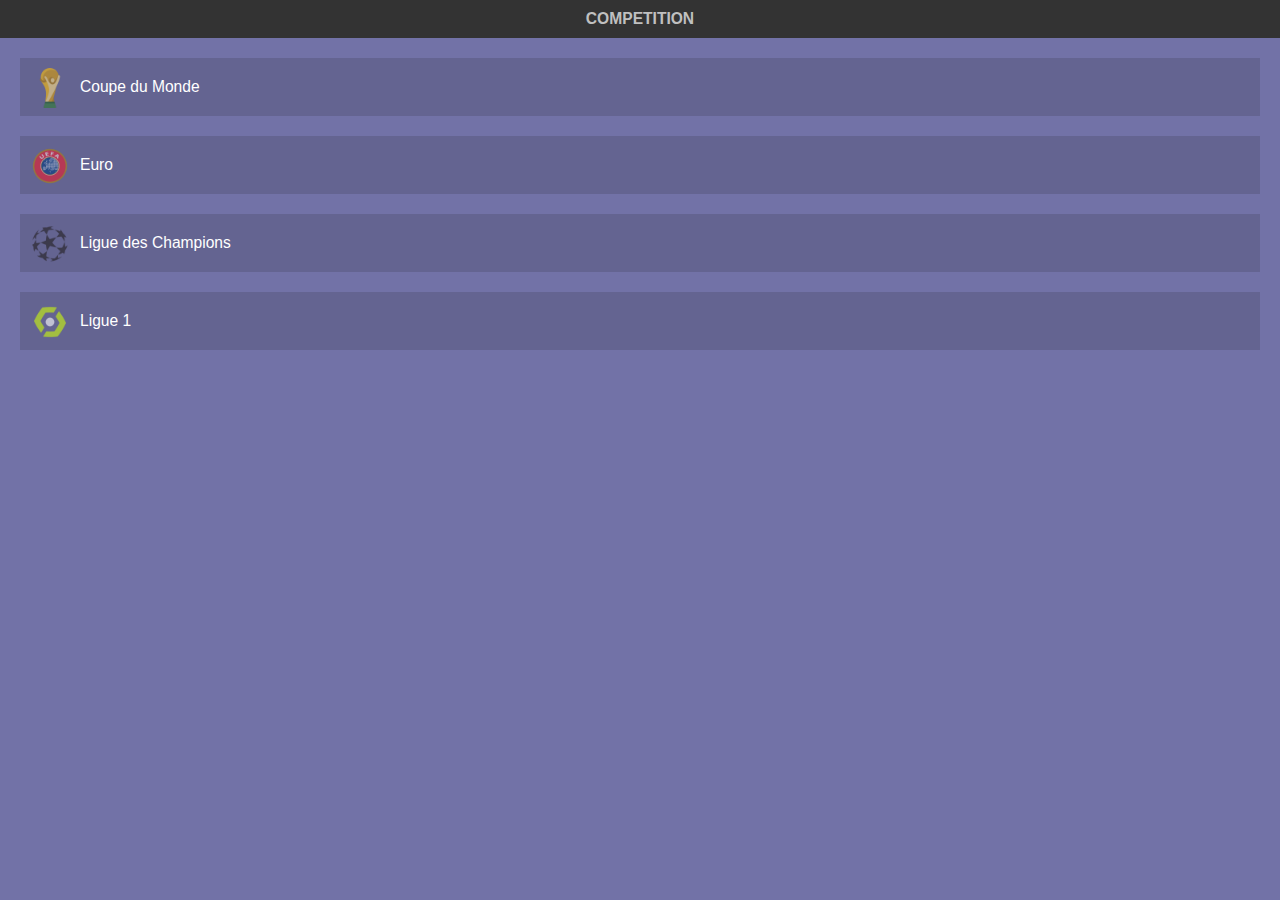
<file: index.html>
<!doctype html>
<html lang="en" ng-app="wfk">

<head>
  <meta charset="utf-8">
  <title ng:bind-template="{{titre_site}}"></title>
  <meta name="viewport" content="width=device-width, initial-scale=1">
  <link rel="stylesheet" href="css/bootstrap.css">
  <link rel="stylesheet" href="css/freakflags.css">
  <link rel="stylesheet" href="css/app.css">
  <script src="js/bom.js"></script>
  <script src="_joueurs/data.js"></script>
  <script src="_joueurs/dataEquipes.js"></script>
  <script src="lib/angular/angular.js"></script>
  <script src="js/app.js"></script>
  <script src="js/controllers.js"></script>
  <script src="js/filters.js"></script>
  <script src="js/services.js"></script>
  <script src="js/directives.js"></script>
  <script src="lib/angular/angular-resource.js"></script>
</head>

<body>
	
  <div ng-view></div>

</body>

</html>
</file>
<file: css/freakflags.css>
/*!*****************************************************

Freak Flags, Copyright ©2020 Michael P. Cohen. Freak flags is licenced under the MIT licence.  

For complete information visit: www.freakflagsprite.com 

******************************************************/

.fflag {
    background-image:url(flagSprite60.png);
    background-repeat:no-repeat;
    background-size: 100% 49494%;
    display: inline-block;
    overflow: hidden;
    position: relative;
    vertical-align: middle;
    box-sizing: content-box;
}
.fflag-CH,
.fflag-NP {box-shadow: none!important}
.fflag-DZ {background-position:center 0.2287%}
.fflag-AO {background-position:center 0.4524%}
.fflag-BJ {background-position:center 0.6721%}
.fflag-BW {background-position:center 0.8958%}
.fflag-BF {background-position:center 1.1162%}
.fflag-BI {background-position:center 1.3379%}
.fflag-CM {background-position:center 1.5589%}
.fflag-CV {background-position:center 1.7836%}
.fflag-CF {background-position:center 2.0047%}
.fflag-TD {background-position:center 2.2247%}
.fflag-CD {background-position:left 2.4467%}
.fflag-DJ {background-position:left 2.6674%}
.fflag-EG {background-position:center 2.8931%}
.fflag-GQ {background-position:center 3.1125%}
.fflag-ER {background-position:left 3.3325%}
.fflag-ET {background-position:center 3.5542%}
.fflag-GA {background-position:center 3.7759%}
.fflag-GM {background-position:center 4.0015%}
.fflag-GH {background-position:center 4.2229%}
.fflag-GN {background-position:center 4.441%}
.fflag-GW {background-position:left 4.66663%}
.fflag-CI {background-position:center 4.8844%}
.fflag-KE {background-position:center 5.1061%}
.fflag-LS {background-position:center 5.3278%}
.fflag-LR {background-position:left 5.5495%}
.fflag-LY {background-position:center 5.7712%}
.fflag-MG {background-position:center 5.994%}
.fflag-MW {background-position:center 6.2156%}
.fflag-ML {background-position:center 6.4363%}
.fflag-MR {background-position:center 6.658%}
.fflag-MU {background-position:center 6.8805%}
.fflag-YT {background-position:center 7.1038%}
.fflag-MA {background-position:center 7.3231%}
.fflag-MZ {background-position:left 7.5448%}
.fflag-NA {background-position:left 7.7661%}
.fflag-NE {background-position:center 7.98937%}
.fflag-NG {background-position:center 8.2099%}
.fflag-CG {background-position:center 8.4316%}
.fflag-RE {background-position:center 8.6533%}
.fflag-RW {background-position:right 8.875%}
.fflag-SH {background-position:center 9.0967%}
.fflag-ST {background-position:center 9.32237%}
.fflag-SN {background-position:center 9.5426%}
.fflag-SC {background-position:left 9.7628%}
.fflag-SL {background-position:center 9.9845%}
.fflag-SO {background-position:center 10.2052%}
.fflag-ZA {background-position:left 10.4269%}
.fflag-SS {background-position:left 10.6486%}
.fflag-SD {background-position:center 10.8703%}
.fflag-SR {background-position:center 11.0945%}
.fflag-SZ {background-position:center 11.3135%}
.fflag-TG {background-position:left 11.5354%}
.fflag-TN {background-position:center 11.7593%}
.fflag-UG {background-position:center 11.9799%}
.fflag-TZ {background-position:center 12.2005%}
.fflag-EH {background-position:center 12.4222%}
.fflag-YE {background-position:center 12.644%}
.fflag-ZM {background-position:center 12.8664%}
.fflag-ZW {background-position:left 13.0873%}
.fflag-AI {background-position:center 13.309%}
.fflag-AG {background-position:center 13.5307%}
.fflag-AR {background-position:center 13.7524%}
.fflag-AW {background-position:left 13.9741%}
.fflag-BS {background-position:left 14.1958%}
.fflag-BB {background-position:center 14.4175%}
.fflag-BQ {background-position:center 14.6415%}
.fflag-BZ {background-position:center 14.8609%}
.fflag-BM {background-position:center 15.0826%}
.fflag-BO {background-position:center 15.306%}
.fflag-VG {background-position:center 15.528%}
.fflag-BR {background-position:center 15.7496%}
.fflag-CA {background-position:center 15.9694%}
.fflag-KY {background-position:center 16.1911%}
.fflag-CL {background-position:left 16.4128%}
.fflag-CO {background-position:left 16.6345%}
.fflag-KM {background-position:center 16.8562%}
.fflag-CR {background-position:center 17.0779%}
.fflag-CU {background-position:left 17.2996%}
.fflag-CW {background-position:center 17.5213%}
.fflag-DM {background-position:center 17.743%}
.fflag-DO {background-position:center 17.968%}
.fflag-EC {background-position:center 18.1864%}
.fflag-SV {background-position:center 18.4081%}
.fflag-FK {background-position:center 18.6298%}
.fflag-GF {background-position:center 18.8515%}
.fflag-GL {background-position:left 19.0732%}
.fflag-GD {background-position:center 19.2987%}
.fflag-GP {background-position:center 19.518%}
.fflag-GT {background-position:center 19.7383%}
.fflag-GY {background-position:center 19.96%}
.fflag-HT {background-position:center 20.1817%}
.fflag-HN {background-position:center 20.4034%}
.fflag-JM {background-position:center 20.6241%}
.fflag-MQ {background-position:center 20.8468%}
.fflag-MX {background-position:center 21.0685%}
.fflag-MS {background-position:center 21.2902%}
.fflag-NI {background-position:center 21.5119%}
.fflag-PA {background-position:center 21.7336%}
.fflag-PY {background-position:center 21.9553%}
.fflag-PE {background-position:center 22.177%}
.fflag-PR {background-position:left 22.4002%}
.fflag-BL {background-position:center 22.6204%}
.fflag-KN {background-position:center 22.8421%}
.fflag-LC {background-position:center 23.0638%}
.fflag-PM {background-position:center 23.2855%}
.fflag-VC {background-position:center 23.5072%}
.fflag-SX {background-position:left 23.732%}
.fflag-TT {background-position:center 23.9506%}
.fflag-TC {background-position:center 24.1723%}
.fflag-US {background-position:center 24.394%}
.fflag-VI {background-position:center 24.6157%}
.fflag-UY {background-position:left 24.8374%}
.fflag-VE {background-position:center 25.0591%}
.fflag-AF {background-position:center 25.2808%}
.fflag-AZ {background-position:center 25.5025%}
.fflag-BD {background-position:center 25.7242%}
.fflag-BT {background-position:center 25.9459%}
.fflag-BN {background-position:center 26.1676%}
.fflag-KH {background-position:center 26.3885%}
.fflag-CN {background-position:left 26.611%}
.fflag-GE {background-position:center 26.8327%}
.fflag-HK {background-position:center 27.0544%}
.fflag-IN {background-position:center 27.2761%}
.fflag-ID {background-position:center 27.4978%}
.fflag-JP {background-position:center 27.7195%}
.fflag-KZ {background-position:center 27.9412%}
.fflag-LA {background-position:center 28.1615%}
.fflag-MO {background-position:center 28.3846%}
.fflag-MY {background-position:center 28.6063%}
.fflag-MV {background-position:center 28.829%}
.fflag-MN {background-position:left 29.0497%}
.fflag-MM {background-position:center 29.2714%}
.fflag-NP {background-position:left 29.4931%}
.fflag-KP {background-position:left 29.7148%}
.fflag-MP {background-position:center 29.9365%}
.fflag-PW {background-position:center 30.1582%}
.fflag-PG {background-position:center 30.3799%}
.fflag-PH {background-position:left 30.6016%}
.fflag-SG {background-position:left 30.8233%}
.fflag-KR {background-position:center 31.045%}
.fflag-LK {background-position:right 31.2667%}
.fflag-TW {background-position:left 31.4884%}
.fflag-TJ {background-position:center 31.7101%}
.fflag-TH {background-position:center 31.9318%}
.fflag-TL {background-position:left 32.1535%}
.fflag-TM {background-position:center 32.3752%}
.fflag-VN {background-position:center 32.5969%}
.fflag-AL {background-position:center 32.8186%}
.fflag-AD {background-position:center 33.0403%}
.fflag-AM {background-position:center 33.258%}
.fflag-AT {background-position:center 33.4837%}
.fflag-BY {background-position:left 33.7054%}
.fflag-BE {background-position:center 33.9271%}
.fflag-BA {background-position:center 34.1488%}
.fflag-BG {background-position:center 34.3705%}
.fflag-HR {background-position:center 34.5922%}
.fflag-CY {background-position:center 34.8139%}
.fflag-CZ {background-position:left 35.0356%}
.fflag-DK {background-position:center 35.2555%}
.fflag-EE {background-position:center 35.479%}
.fflag-FO {background-position:center 35.7007%}
.fflag-FI {background-position:center 35.9224%}
.fflag-FR {background-position:center 36.1441%}
.fflag-DE {background-position:center 36.3658%}
.fflag-GI {background-position:center 36.5875%}
.fflag-GR {background-position:left 36.8092%}
.fflag-HU {background-position:center 37.0309%}
.fflag-IS {background-position:center 37.2526%}
.fflag-IE {background-position:center 37.4743%}
.fflag-IM {background-position:center 37.696%}
.fflag-IT {background-position:center 37.9177%}
.fflag-JE {background-position:center 38.1394%}
.fflag-XK {background-position:center 38.3611%}
.fflag-LV {background-position:center 38.5828%}
.fflag-LI {background-position:left 38.8045%}
.fflag-LT {background-position:center 39.0262%}
.fflag-LU {background-position:center 39.2479%}
.fflag-MT {background-position:left 39.4696%}
.fflag-MD {background-position:center 39.6913%}
.fflag-MC {background-position:center 39.913%}
.fflag-ME {background-position:center 40.1347%}
.fflag-NL {background-position:center 40.3564%}
.fflag-MK {background-position:center 40.5781%}
.fflag-NO {background-position:center 40.7998%}
.fflag-PL {background-position:center 41.0215%}
.fflag-PT {background-position:center 41.2432%}
.fflag-RO {background-position:center 41.4649%}
.fflag-RU {background-position:center 41.6866%}
.fflag-SM {background-position:center 41.9083%}
.fflag-RS {background-position:center 42.13%}
.fflag-SK {background-position:center 42.3517%}
.fflag-SI {background-position:center 42.5734%}
.fflag-ES {background-position:left 42.7951%}
.fflag-SE {background-position:center 43.0168%}
.fflag-CH {background-position:center 43.2385%}
.fflag-TR {background-position:center 43.4602%}
.fflag-UA {background-position:center 43.6819%}
.fflag-GB {background-position:center 43.9036%}
.fflag-VA {background-position:right 44.1253%}
.fflag-BH {background-position:center 44.347%}
.fflag-IR {background-position:center 44.5687%}
.fflag-IQ {background-position:center 44.7904%}
.fflag-IL {background-position:center 45.0121%}
.fflag-KW {background-position:left 45.2338%}
.fflag-JO {background-position:left 45.4555%}
.fflag-KG {background-position:center 45.6772%}
.fflag-LB {background-position:center 45.897%}
.fflag-OM {background-position:left 46.1206%}
.fflag-PK {background-position:center 46.3423%}
.fflag-PS {background-position:center 46.561%}
.fflag-QA {background-position:center 46.7857%}
.fflag-SA {background-position:center 47.0074%}
.fflag-SY {background-position:center 47.2291%}
.fflag-AE {background-position:center 47.4508%}
.fflag-UZ {background-position:left 47.6725%}
.fflag-AS {background-position:right 47.8942%}
.fflag-AU {background-position:center 48.1159%}
.fflag-CX {background-position:center 48.3376%}
.fflag-CC {background-position:center 48.5593%}
.fflag-CK {background-position:center 48.781%}
.fflag-FJ {background-position:center 49.0027%}
.fflag-PF {background-position:center 49.2244%}
.fflag-GU {background-position:center 49.4445%}
.fflag-KI {background-position:center 49.6678%}
.fflag-MH {background-position:left 49.8895%}
.fflag-FM {background-position:center 50.1112%}
.fflag-NC {background-position:center 50.3329%}
.fflag-NZ {background-position:center 50.5546%}
.fflag-NR {background-position:left 50.7763%}
.fflag-NU {background-position:center 50.998%}
.fflag-NF {background-position:center 51.2197%}
.fflag-WS {background-position:left 51.4414%}
.fflag-SB {background-position:left 51.6631%}
.fflag-TK {background-position:center 51.8848%}
.fflag-TO {background-position:left 52.1065%}
.fflag-TV {background-position:center 52.3282%}
.fflag-VU {background-position:left 52.5499%}
.fflag-WF {background-position:center 52.7716%}

/* VC: diff 0.2217 % */
.fflag-KOSOVO {background-position:center 52.9933%}
.fflag-SCOTLAND {background-position:center 53.2150%}
.fflag-NORTHERN-IRELAND {background-position:center 53.4367%}
.fflag-WALES {background-position:center 53.6584%}



.fflag-TD.ff-round,
.fflag-GN.ff-round,
.fflag-CI.ff-round,
.fflag-ML.ff-round,
.fflag-NG.ff-round,
.fflag-BE.ff-round,
.fflag-FR.ff-round,
.fflag-IE.ff-round,
.fflag-IT.ff-round,
.fflag-RO.ff-round {background-size:100%  50000%}

.fflag.ff-sm {width: 18px;height: 11px}
.fflag.ff-md {width: 27px;height: 17px}
.fflag.ff-lg {width: 42px;height: 27px}
.fflag.ff-xl {width: 60px;height: 37px}

/* ff-round = circular icons */
.ff-round {
	background-size: 160%;
	background-clip: content-box;
	border-radius: 50%;
}
.ff-round.ff-sm {width: 12px; height: 12px}
.ff-round.ff-md {width: 18px; height: 18px}
.ff-round.ff-lg {width: 24px; height: 24px}
.ff-round.ff-xl {width: 32px; height: 32px}
</file>
<file: css/app.css>
html, body, body > div, body > div > div {
  height: 100%;
  padding: 0;
  margin: 0;
}
body {
  background: #7272A7;
  color: white;
  box-sizing: border-box;
}
ul {
  list-style-type: none;
  margin: 0;
  padding: 0;
}
button {
  padding: 0;
  background: none;
  border: none;
  color: #aaa;
  font-size: 80%;
}
* {
  box-sizing: border-box;
}
.fflag.ff-lg {
  zoom: 60%;
  margin: 0 10px;
}

/* Competition */
.competitions {
  padding: 20px;
}
.competition-choice {
  position: relative;
  margin-bottom: 20px;
  padding: 20px 20px 20px 60px;
  background: #646491;
  font-size: 120%;
}
.competition-choice:before {
  content: '';
  position: absolute;
  top: 10px;
  left: 10px;
  width: 40px;
  height: 40px;
  background-size: cover;
  opacity: 60%;
}
.competition-choice.worldcup:before {
  background-image: url(worldcup.png);
}
.competition-choice.euro:before {
  background-image: url(euro.png);
}
.competition-choice.c1:before {
  background-image: url(c1.png);
}
.competition-choice.ligue1:before {
  background-image: url(ligue1.png);
}


/* Groupe */
.groupe {
  position: relative;
  margin-bottom: 20px;
}
.group-name {
  text-align: center;
  padding: 10px;
  font-size: 120%;
  font-weight: bold;
  background: #333;
  color: silver;
}

.simulate-all {
  float: left;
}
.go-to {
  float: right;
}

/* Journees */
.journees {
  height: calc(100% - 200px);
  overflow-y: auto;
  resize: vertical;
}
.journee {
  margin-bottom: 10px;
}
.journee-name {
  padding: 5px;
  background: #4D4D70;
  color: gold;
}

/* Match */
.match:nth-child(even) {
  background: #646491;
}
.match > * {
  display: inline-block;
}
.match .equipe {
  width: 41%;
  padding: 5px;
}
.match .score {
  width: 15%;
  padding: 5px;
  text-align: center;
  font-size: 110%;
  font-weight: bold;
  background: #333;
  color: silver;
}
.match .equipe-dom {
  text-align: right;
}

/* Classement */
.classement {
	width: 100%;
}
.classement {
  text-align: center;
  font-weight: normal;
}
.classement th {
  padding: 5px;
  background: #4D4D70;
  color: gold;
}
.classement tr:nth-child(even) {
  background: #646491;
}
.classement td {
  padding: 5px;
}
.classement .pts {
  background: #333;
  color: silver;
}
.classement .nom {
  text-align: left;
}

/* Maillot */
.maillot {
  display: inline-block;
  width: 22px;
  height: 22px;
  margin: 0 5px;
  border: 1px solid black;
  border-radius: 100%;
  vertical-align: bottom;
}




#buteurs {
  position: absolute;
  right: 20px;
  top: 500px;
}
.buteurs {
  display: block;
  font-style: italic;
  font-size: 90%;
  color: #666;
}
.buteurs span {
  margin-right: 10px;
}
</file>
